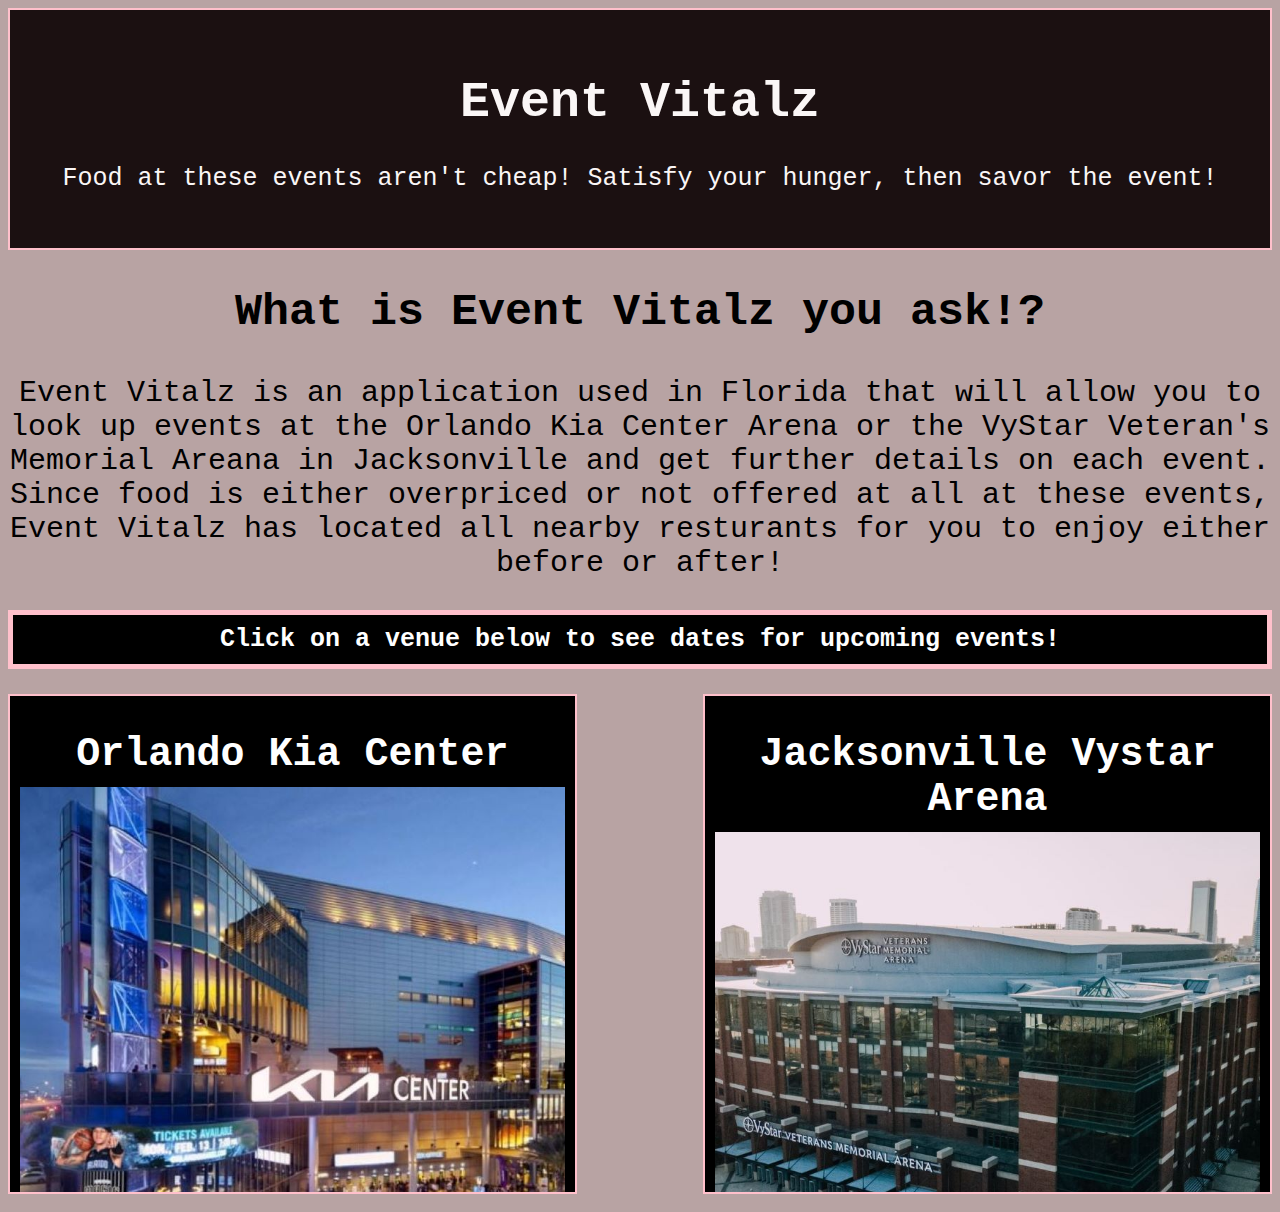
<file: Index.html>
<!DOCTYPE html>
<html lang="en">
<head>
    <title>Project1</title>
    <meta charset="UTF-8">
    <meta name="viewport" content="width=device-width, initial-scale=1.0">
<link rel="stylesheet" href="css/MainPage.css"/>  


</head>

<body>
    
  
    
    <!--- HEADER TOP AREA--->
    <header>
        <h1>Event Vitalz</h1>
      <p>Food at these events aren't cheap! Satisfy your hunger, then savor the event! </p>
    </header>

    
    <!-- BODY MIDWAY -->
    <main>
    <section id="main1">
        <h2>What is Event Vitalz you ask!?</h2>
        <p>Event Vitalz is an application used in Florida that
            will allow you to look up events at the Orlando Kia Center Arena or the VyStar Veteran's Memorial Areana in Jacksonville
            and get further details on each event. Since food is either overpriced or not offered at all at these events, Event Vitalz
            has located all nearby resturants for you to enjoy either before or after!
            
        </p>
    </section>
        
  <!--  -->
       
            <h3>Click on a venue below to see dates for upcoming events!</h3>
        </div>
    

     <!-- add pics make it look pretty -->
     
<!-- both images are placed in one big div and each image having their own div
     w/ links corresponding to each image -->
     <div class="image-holder">
     <div class="images">
        <h1>Orlando Kia Center</h1>
           <a href="Otownindex.html">
             <img src="./assets/kiaCenter.jpg" alt= "kiacenter" >
          </a>
     </div>

     <!-- made 2 different divs to seprate images -->

     <div class="images">
       <h1>Jacksonville Vystar Arena</h1>
           <a href="VYSTARindex.html" >
             <img src="./assets/vystaR.jpg"  alt="vyster" >
           </a>
  
     </div>

     </div>
</main>

  
    
 

   


  




</body>
</html>
</file>
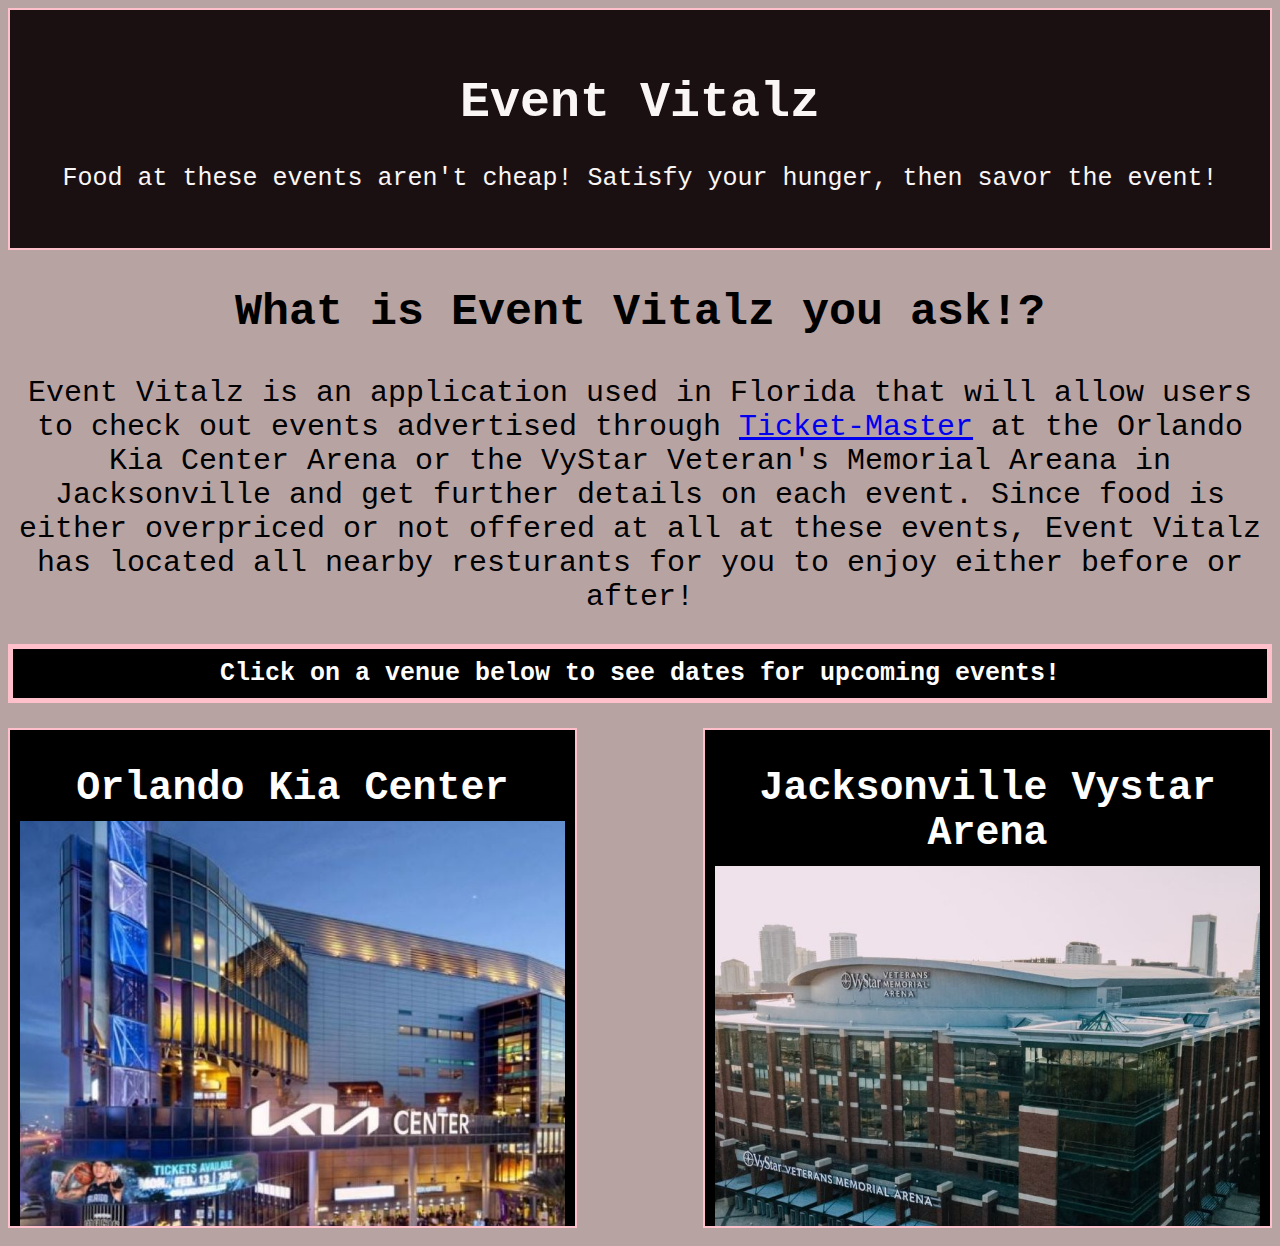
<file: index.html>
<!DOCTYPE html>
<html lang="en">
<head>
    <title>Project1</title>
    <meta charset="UTF-8">
    <meta name="viewport" content="width=device-width, initial-scale=1.0">
<link rel="stylesheet" href="css/MainPage.css"/>
</head>
<body>
    <!-- HEADER TOP AREA-->
    <header>
        <h1>Event Vitalz</h1>
      <p>Food at these events aren't cheap! Satisfy your hunger, then savor the event! </p>
    </header>
    <!-- BODY MIDWAY -->
    <main>
    <section id="main1">
        <h2>What is Event Vitalz you ask!?</h2>
        <p>Event Vitalz is an application used in Florida that
            will allow users to check out events advertised through <a href="https://www.ticketmaster.com/" target="_blank"> Ticket-Master</a>  at the Orlando Kia Center Arena or the VyStar Veteran's Memorial Areana in Jacksonville
            and get further details on each event. Since food is either overpriced or not offered at all at these events, Event Vitalz
            has located all nearby resturants for you to enjoy either before or after!
        </p>
    </section>
  <!--  -->
            <h3>Click on a venue below to see dates for upcoming events!</h3>
        </div>
     <!-- add pics make it look pretty -->
<!-- both images are placed in one big div and each image having their own div
     w/ links corresponding to each image -->
     <div class="image-holder">
     <div class="images">
        <h1>Orlando Kia Center</h1>
           <a href="Otownindex.html">
             <img src="./assets/kiaCenter.jpg" alt= "kiacenter" >
          </a>
     </div>
     <!-- made 2 different divs to seprate images -->
     <div class="images">
       <h1>Jacksonville Vystar Arena</h1>
           <a href="VYSTARindex.html" >
             <img src="./assets/vystaR.jpg"  alt="vystar" >
           </a>
     </div>
     </div>
</main>
</body>
</html>
</file>
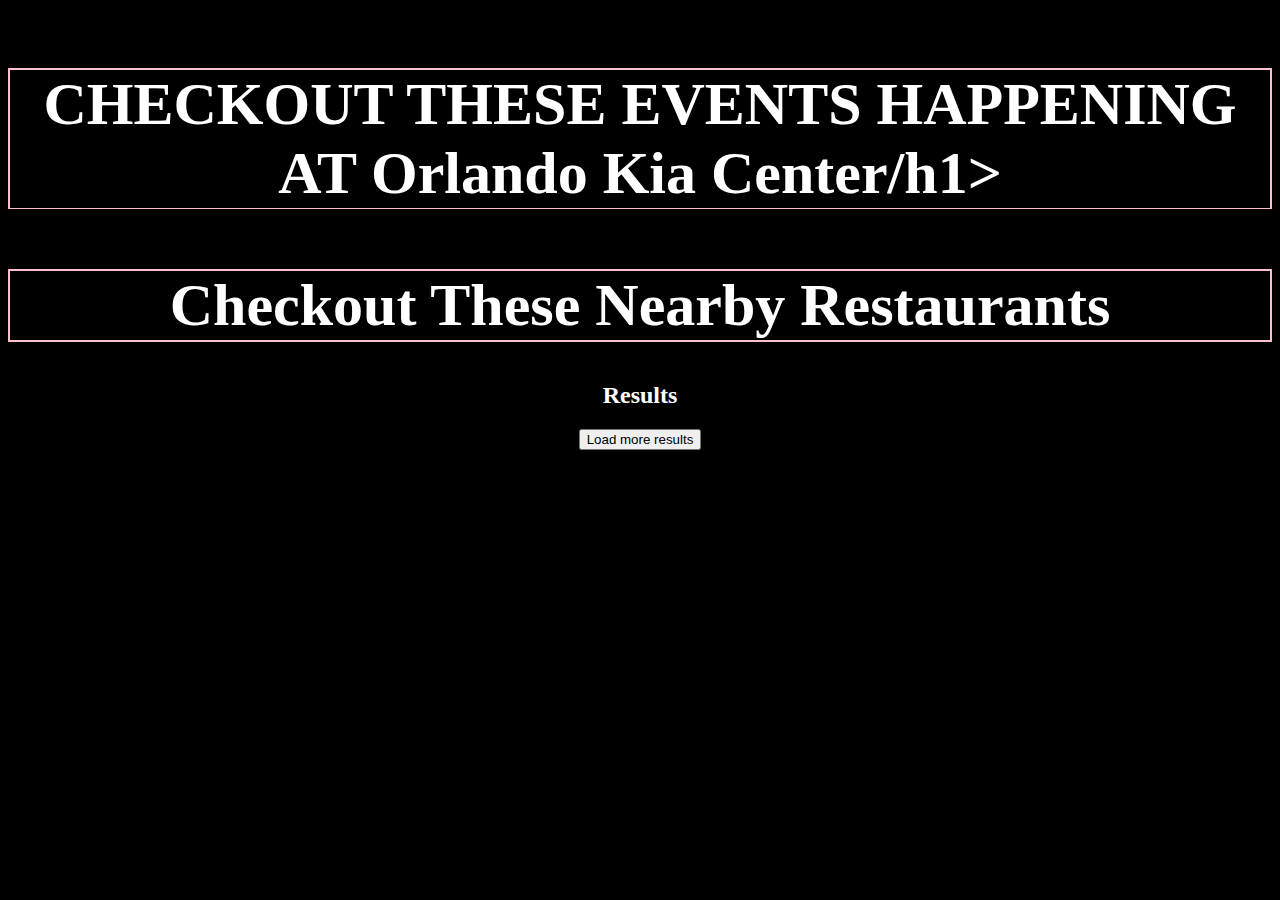
<file: Otownindex.html>
<!DOCTYPE html>
<html lang="en">
<head>
    <meta charset="UTF-8">
    <meta name="viewport" content="width=device-width, initial-scale=1.0">
    <link rel="stylesheet" href="css/OtownSheet.css">
    <title>EVENT DISPLAY</title>
   
</head>



<!-- <body> -->

    <body>
    
    
        



      <div class="topBar">
        <h1 class="eventsNrest">CHECKOUT THESE EVENTS HAPPENING AT Orlando Kia Center/h1>
    </div>

    <div  class="gridCont">
    <!-- event containers will generate here -->
    </div>
      
    
    <div class="bttmBar">
        <h1 class="eventsNrest">Checkout These Nearby Restaurants</h1>
        <div id="map"></div>
        <div id="sidebar">
          <h2>Results</h2>
          <ul id="places" style="font-size: 17px;" ></ul>
          <button id="more">Load more results</button>
        </div>
    
    </div>


     
   
 




    
   

   






<script src="js/Otown.js"></script>






    
</body>
</html>
</file>
<file: css/MainPage.css>
/* <<<<>>>> */
/* BODY */
/* <<<<>>>> */
body{
  background-color: #B8A3A3;
}
/* <<<<>>>> */
/* HEADER */
/* <<<<>>>> */
/* sectioned off the header placed inside it's own border-container,
   alligned text to center of page, increased font size, add padding
   from walls inside border-container centered head horizontally on page */
header {
  font-family: 'Courier New', Courier, monospace;
  font-size: 25px;
  padding: 30px;
  text-align: center;
  background: #1B1011;
  color: #FAF6F6;
  margin: auto;
  border: 2px solid pink;
}
/* <<<<>>>> */
/* MAIN */
/* <<<<>>>> */
/* gave text style to main section, increased font size and alligned text center  */
main {
  font-family:'Courier New', Courier, monospace;
  font-size: 30px;
  text-align: center;
}
/* added text style to the h3 (click on venue)  */
h3 {
  font-family:'Courier New', Courier, monospace;
  font-size: 25px;
  border: 5px solid pink;
  padding: 10px;
  color: white;
  background-color: black;
}
/* evened space between images */
.image-holder {
  display: flex;
  justify-content: space-between;
}
/* centered text with iamges, created space between images
and added padding, added in border and "cool" effects */
.images {
  text-align: center;
  width: 45%;
  box-sizing: border-box;
  padding: 10px;
  height: 500px;
  overflow: hidden;
  margin-bottom: 10px;
  transition: opacity 0.1s;
  border: 2px solid pink;
  color: white;
  background-color: black;
}
/* tried to add pizazz giving images a opaque hover display when moused over */
.images:hover{
  opacity: 0.8;
}
/* /* font size for images increased and added space between images and bottom of webpage */
 .images h1 {
  font-size: 40px;
  margin-bottom: 10px;
}
/* resized images to be same size and cut off extra image from container is too big */
.images img {
  width: 100%;
  height: 100%;
  object-fit: cover;
}
</file>
<file: css/OtownSheet.css>
body {
    position: relative;
    background-color: black;
    color: white;
    padding-bottom: 200px;
}
/* EVENTS STYLE */
/* top stays at top, text aligned center */
.topBar {
    position: relative;
    top: 0;
    padding: 20px 0;
    text-align: center;
}
/* seperated bttmBar div from toBar div, placed below event */
.bttmBar {
    position: absolute;
    bottom: 0;
    width: 100%;
    background-color: black;
    padding: 20px 0;
    text-align: center;
}
/* font size increased, added border around topBar and bttmBar */
.eventsNrest {
    font-size: 60px;
    border: 2px solid pink;
}
/* imgage containers will wrap accordingly when screen is shrunk, no overlapping auto adjust space between rows */
.gridCont {
    display: flex;
    flex-wrap: wrap;
    justify-content: space-around;
}
/* placed images of events in rows of 3
alligning text center and give even spacing */
.event-container {
    display: inline-block;
    width: calc(33.33% - 20px);
    margin: 10px;
    text-align: center;
}
/* event names spaced from dates font size increased */
.event-container h1 {
    margin-bottom: 5px;
    font-size: 20px;
}
/* event dates spaced from event names */
.event-container p {
    margin-top: 5px;
}
/* set image of event to take up whole size of container,
set all images to the same size */
.event-container img {
    width: 100%;
    height: 400px;
    object-fit: cover;
    padding: 5px;
    border: 1px solid pink;
}
/* MAP STYLES */
</file>
